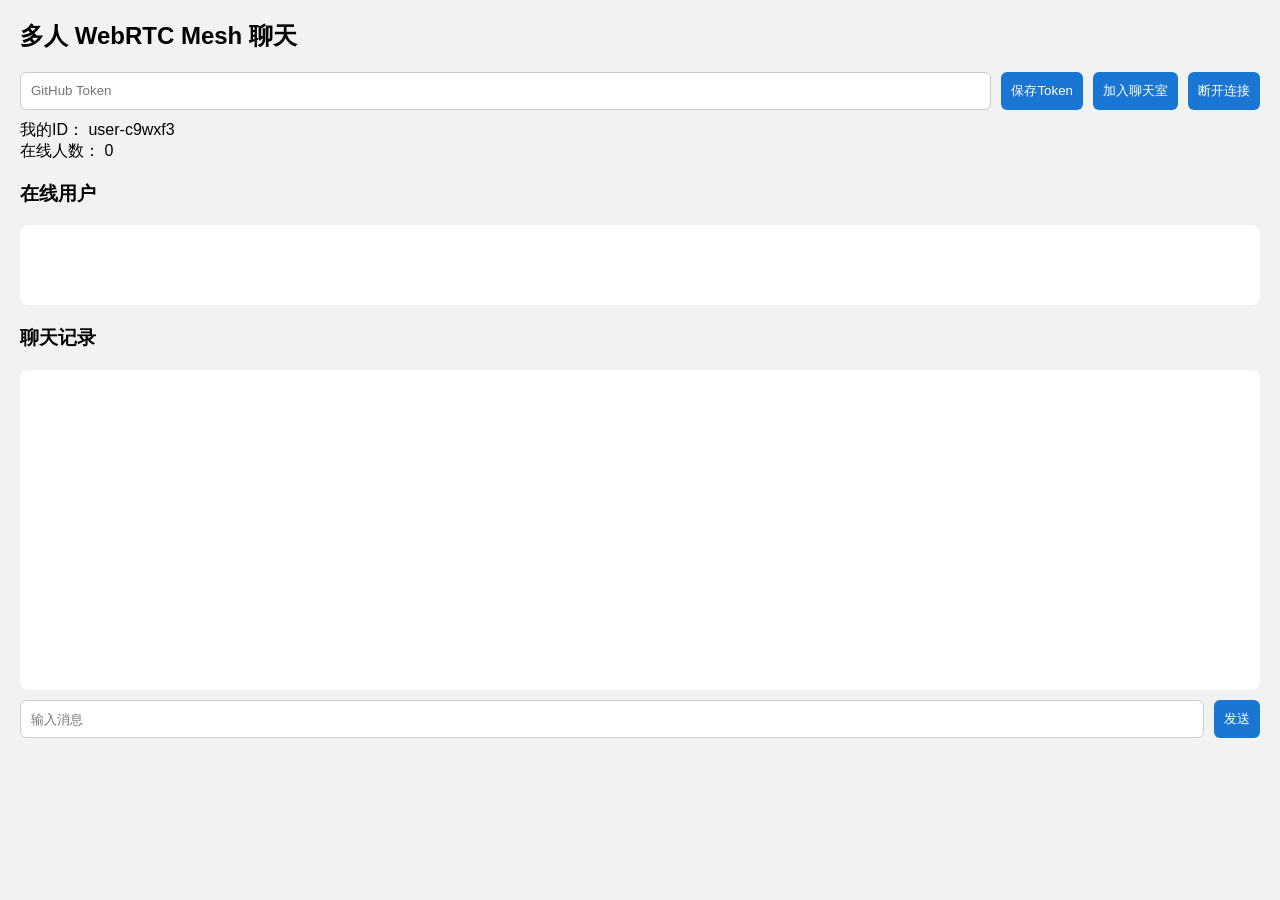
<file: index.html>
<!DOCTYPE html>
<html>
<head>
    <meta charset="UTF-8">
    <title>多人 WebRTC 聊天</title>
    <link rel="stylesheet" href="style.css">
</head>
<body>

<h2>多人 WebRTC Mesh 聊天</h2>

<div class="top">

    <input id="token" placeholder="GitHub Token">

    <button onclick="saveToken()">
        保存Token
    </button>

    <button onclick="connectRoom()">
        加入聊天室
    </button>

    <button onclick="disconnectAll()">
        断开连接
    </button>

</div>

<div class="roomInfo">

    <div>
        我的ID：
        <span id="myId"></span>
    </div>

    <div>
        在线人数：
        <span id="onlineCount">0</span>
    </div>

</div>

<h3>在线用户</h3>

<div id="users"></div>

<h3>聊天记录</h3>

<div id="chat"></div>

<div class="bottom">

    <input id="msg" placeholder="输入消息">

    <button onclick="sendChat()">
        发送
    </button>

</div>

<script src="app.js"></script>

</body>
</html>
</file>
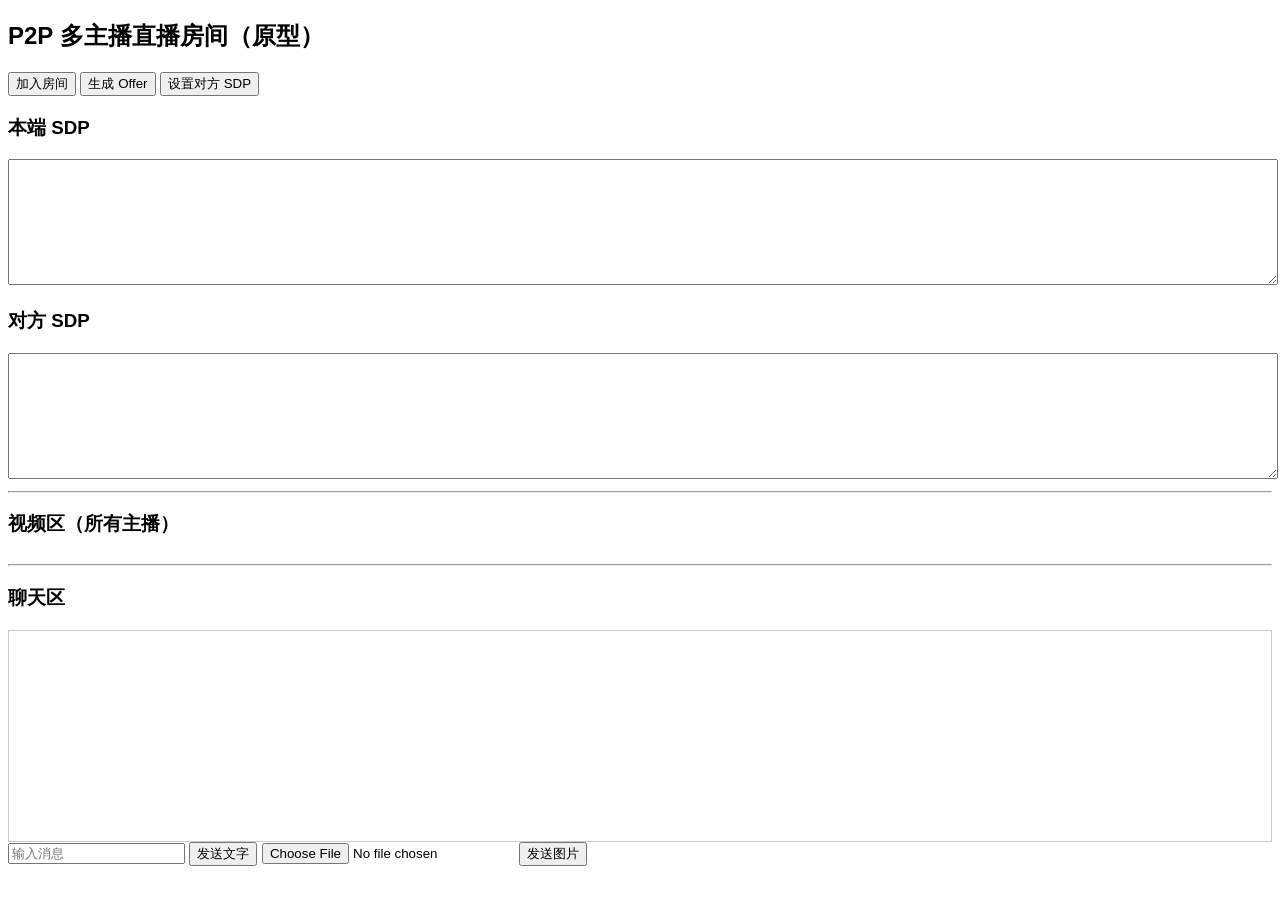
<file: p2p-live.html>
<!DOCTYPE html>
<html>
<head>
<meta charset="utf-8">
<title>P2P 多主播直播房间（原型）</title>
<style>
  body { font-family: sans-serif; }
  video { width: 200px; margin: 5px; border: 1px solid #ccc; }
  #videos { display: flex; flex-wrap: wrap; }
  #chat { border: 1px solid #ccc; height: 200px; overflow-y: auto; padding: 5px; }
</style>
</head>
<body>

<h2>P2P 多主播直播房间（原型）</h2>

<button id="btnStart">加入房间</button>
<button id="btnSendOffer">生成 Offer</button>
<button id="btnSetRemote">设置对方 SDP</button>

<h3>本端 SDP</h3>
<textarea id="localSdp" style="width:100%;height:120px;"></textarea>

<h3>对方 SDP</h3>
<textarea id="remoteSdp" style="width:100%;height:120px;"></textarea>

<hr>

<h3>视频区（所有主播）</h3>
<div id="videos"></div>

<hr>

<h3>聊天区</h3>
<div id="chat"></div>
<input id="msg" placeholder="输入消息">
<button id="sendText">发送文字</button>
<input type="file" id="imgInput">
<button id="sendImg">发送图片</button>

<script>
let peers = {};          // 所有连接的 Peer
let localStream = null;  // 本地摄像头
let myId = "peer-" + Math.random().toString(36).slice(2);

function log(msg) {
  let div = document.getElementById("chat");
  div.innerHTML += msg + "<br>";
  div.scrollTop = div.scrollHeight;
}

async function startLocalMedia() {
  localStream = await navigator.mediaDevices.getUserMedia({ video: true, audio: true });
  let v = document.createElement("video");
  v.srcObject = localStream;
  v.autoplay = true;
  v.muted = true;
  document.getElementById("videos").appendChild(v);
}

function createPeerConnection(peerId) {
  let pc = new RTCPeerConnection({
    iceServers: [{ urls: "stun:stun.l.google.com:19302" }]
  });

  // 添加本地流
  localStream.getTracks().forEach(t => pc.addTrack(t, localStream));

  // DataChannel（聊天）
  let dc = pc.createDataChannel("chat");
  dc.onmessage = e => handleChat(JSON.parse(e.data));

  pc.ondatachannel = e => {
    e.channel.onmessage = ev => handleChat(JSON.parse(ev.data));
  };

  // 远端视频
  pc.ontrack = e => {
    let v = document.createElement("video");
    v.srcObject = e.streams[0];
    v.autoplay = true;
    document.getElementById("videos").appendChild(v);
  };

  // ICE 完成后输出 SDP
  pc.onicecandidate = e => {
    if (!e.candidate) {
      document.getElementById("localSdp").value = JSON.stringify(pc.localDescription);
    }
  };

  peers[peerId] = { pc, dc };
  return pc;
}

function handleChat(msg) {
  if (msg.type === "text") {
    log(msg.from + ": " + msg.text);
  } else if (msg.type === "img") {
    log(msg.from + ": <img src='" + msg.data + "' width='100'>");
  }
}

document.getElementById("btnStart").onclick = async () => {
  await startLocalMedia();
  alert("你已加入房间，现在可以与其他人交换 SDP");
};

document.getElementById("btnSendOffer").onclick = async () => {
  let peerId = prompt("请输入对方的 Peer ID");
  let pc = createPeerConnection(peerId);
  let offer = await pc.createOffer();
  await pc.setLocalDescription(offer);
};

document.getElementById("btnSetRemote").onclick = async () => {
  let peerId = prompt("请输入对方的 Peer ID");
  let sdp = JSON.parse(document.getElementById("remoteSdp").value);
  let pc = peers[peerId] || createPeerConnection(peerId);

  await pc.setRemoteDescription(sdp);

  if (sdp.type === "offer") {
    let answer = await pc.createAnswer();
    await pc.setLocalDescription(answer);
  }
};

document.getElementById("sendText").onclick = () => {
  let text = document.getElementById("msg").value;
  for (let id in peers) {
    peers[id].dc.send(JSON.stringify({ type: "text", from: myId, text }));
  }
  log("我: " + text);
};

document.getElementById("sendImg").onclick = () => {
  let file = document.getElementById("imgInput").files[0];
  let reader = new FileReader();
  reader.onload = () => {
    for (let id in peers) {
      peers[id].dc.send(JSON.stringify({ type: "img", from: myId, data: reader.result }));
    }
    log("我: <img src='" + reader.result + "' width='100'>");
  };
  reader.readAsDataURL(file);
};
</script>

</body>
</html>
</file>
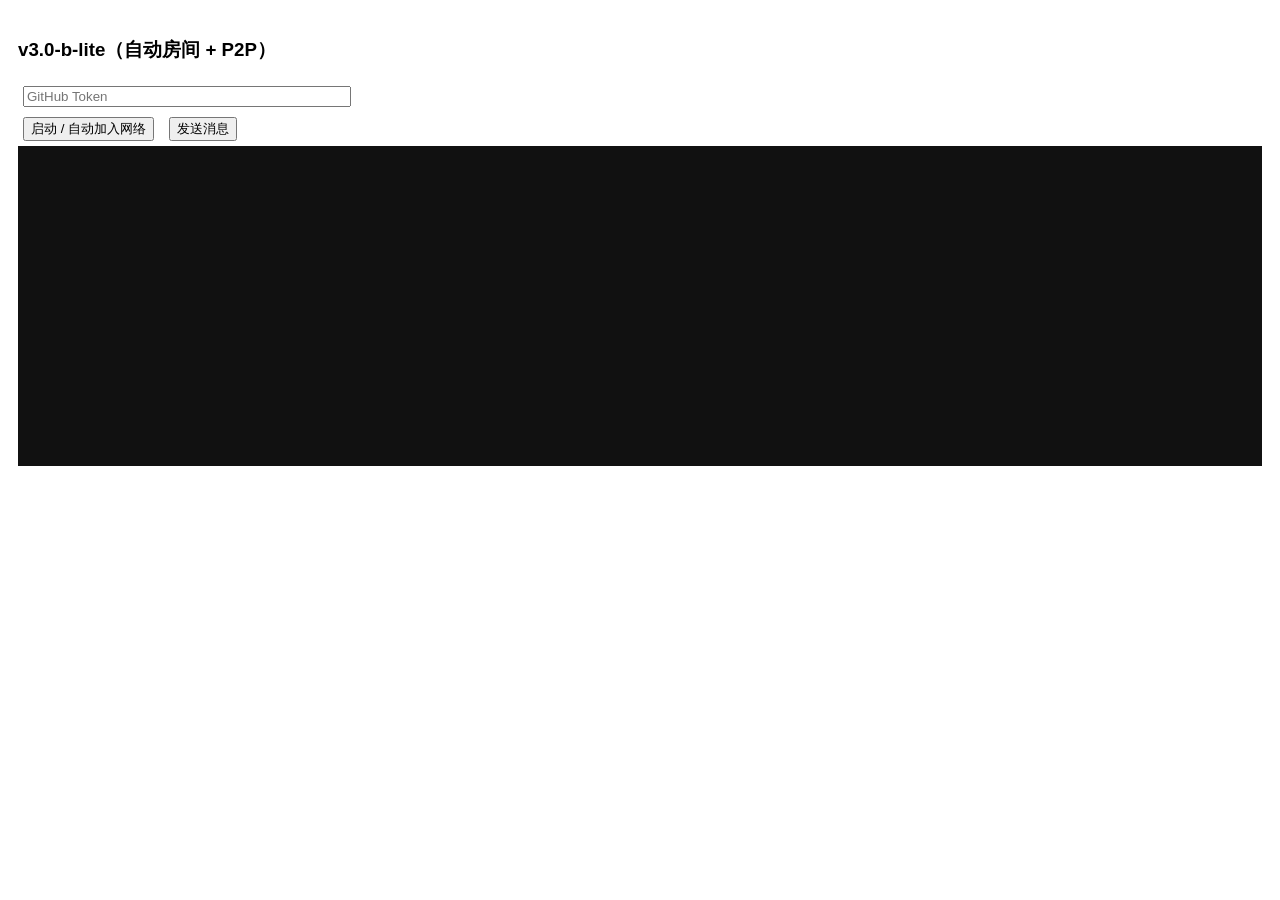
<file: nihaomoshengren/test.html>
<!DOCTYPE html>
<html>
<head>
<meta charset="utf-8"/>
<title>v3.0-b-lite P2P</title>
<style>
body{font-family:Arial;padding:10px}
input,button{margin:5px}
#log{white-space:pre-wrap;background:#111;color:#0f0;padding:10px;height:300px;overflow:auto}
</style>
</head>
<body>

<h3>v3.0-b-lite（自动房间 + P2P）</h3>

<input id="token" placeholder="GitHub Token" style="width:320px"><br>

<button onclick="start()">启动 / 自动加入网络</button>
<button onclick="sendChat()">发送消息</button>

<div id="log"></div>

<script>

let token="";
let gistId="";
let myId="";
let remoteId="";
let isHost=false;

let pc=null;
let dc=null;

let processed=new Set();

const log=t=>{
  document.getElementById("log").innerText+=t+"\n";
};

function randId(){
  return "peer_"+Math.random().toString(36).substr(2,8);
}

async function github(url,method="GET",body=null){

  return fetch(url,{
    method,
    headers:{
      "Authorization":"token "+token,
      "Content-Type":"application/json"
    },
    body:body?JSON.stringify(body):null
  }).then(r=>r.json());
}

async function createRoom(){

  let res=await github(
    "https://api.github.com/gists",
    "POST",
    {
      description:"room for anyone",
      public:false,
      files:{
        "room.json":{
          content:JSON.stringify({
            type:"room",
            name:"room for anyone"
          })
        }
      }
    }
  );

  gistId=res.id;

  log("创建房间:"+gistId);
}

async function sendSignal(data){

  await github(
    `https://api.github.com/gists/${gistId}/comments`,
    "POST",
    {body:JSON.stringify(data)}
  );
}

function setupPC(){

  pc=new RTCPeerConnection({
    iceServers:[
      {urls:"stun:stun.l.google.com:19302"}
    ]
  });

  pc.onicecandidate=e=>{
    if(!e.candidate)return;

    sendSignal({
      msgId:crypto.randomUUID(),
      type:"candidate",
      from:myId,
      to:remoteId,
      candidate:e.candidate
    });
  };

  pc.ondatachannel=e=>{
    dc=e.channel;
    bindDC();
  };
}

function bindDC(){

  dc.onopen=()=>{
    log("✔ DataChannel OPEN");
  };

  dc.onmessage=e=>{
    log("[P2P] "+e.data);
  };
}

async function start(){

  token=document.getElementById("token").value;

  myId=randId();

  log("我的ID:"+myId);

  await createRoom();

  isHost=true;

  poll();

}

async function poll(){

  setInterval(async()=>{

    let res=await github(
      `https://api.github.com/gists/${gistId}/comments`
    );

    for(let c of res){

      let data;
      try{
        data=JSON.parse(c.body);
      }catch(e){
        continue;
      }

      if(!data.msgId)continue;

      if(processed.has(data.msgId))continue;
      processed.add(data.msgId);

      switch(data.type){

        case "join":
          if(isHost) handleJoin(data);
          break;

        case "offer":
          if(data.to===myId) handleOffer(data);
          break;

        case "answer":
          if(data.to===myId) handleAnswer(data);
          break;

        case "candidate":
          if(data.to===myId) handleCandidate(data);
          break;
      }
    }

  },2000);
}

async function join(){

  await sendSignal({
    msgId:crypto.randomUUID(),
    type:"join",
    from:myId
  });

  log("发送JOIN");
}

async function handleJoin(msg){

  remoteId=msg.from;

  log("收到JOIN:"+remoteId);

  setupPC();

  dc=pc.createDataChannel("chat");
  bindDC();

  let offer=await pc.createOffer();
  await pc.setLocalDescription(offer);

  await sendSignal({
    msgId:crypto.randomUUID(),
    type:"offer",
    from:myId,
    to:remoteId,
    sdp:pc.localDescription
  });

  log("发送OFFER");
}

async function handleOffer(msg){

  remoteId=msg.from;

  setupPC();

  await pc.setRemoteDescription(msg.sdp);

  let answer=await pc.createAnswer();
  await pc.setLocalDescription(answer);

  await sendSignal({
    msgId:crypto.randomUUID(),
    type:"answer",
    from:myId,
    to:remoteId,
    sdp:pc.localDescription
  });

  log("发送ANSWER");
}

async function handleAnswer(msg){

  await pc.setRemoteDescription(msg.sdp);

  log("✔ CONNECTED (answer applied)");
}

async function handleCandidate(msg){

  try{
    await pc.addIceCandidate(msg.candidate);
  }catch(e){}
}

function sendChat(){

  if(dc && dc.readyState==="open"){
    dc.send("hello "+Date.now());
    log("[ME] message sent");
  }else{
    log("未连接");
  }
}

</script>

</body>
</html>
</file>
<file: style.css>
body {
    font-family: sans-serif;
    margin: 20px;
    background: #f2f2f2;
}

.top,
.bottom {
    display: flex;
    gap: 10px;
    margin-bottom: 10px;
}

input {
    flex: 1;
    padding: 10px;
    border-radius: 6px;
    border: 1px solid #ccc;
}

button {
    padding: 10px;
    border: none;
    border-radius: 6px;
    background: #1976d2;
    color: white;
}

#chat {
    background: white;
    height: 300px;
    overflow-y: auto;
    padding: 10px;
    border-radius: 8px;
    margin-bottom: 10px;
}

#users {
    background: white;
    min-height: 60px;
    padding: 10px;
    border-radius: 8px;
    margin-bottom: 20px;
}

.user {
    padding: 5px;
    border-bottom: 1px solid #eee;
}

.msg {
    margin-bottom: 8px;
}

.roomInfo {
    margin-bottom: 10px;
}
</file>
